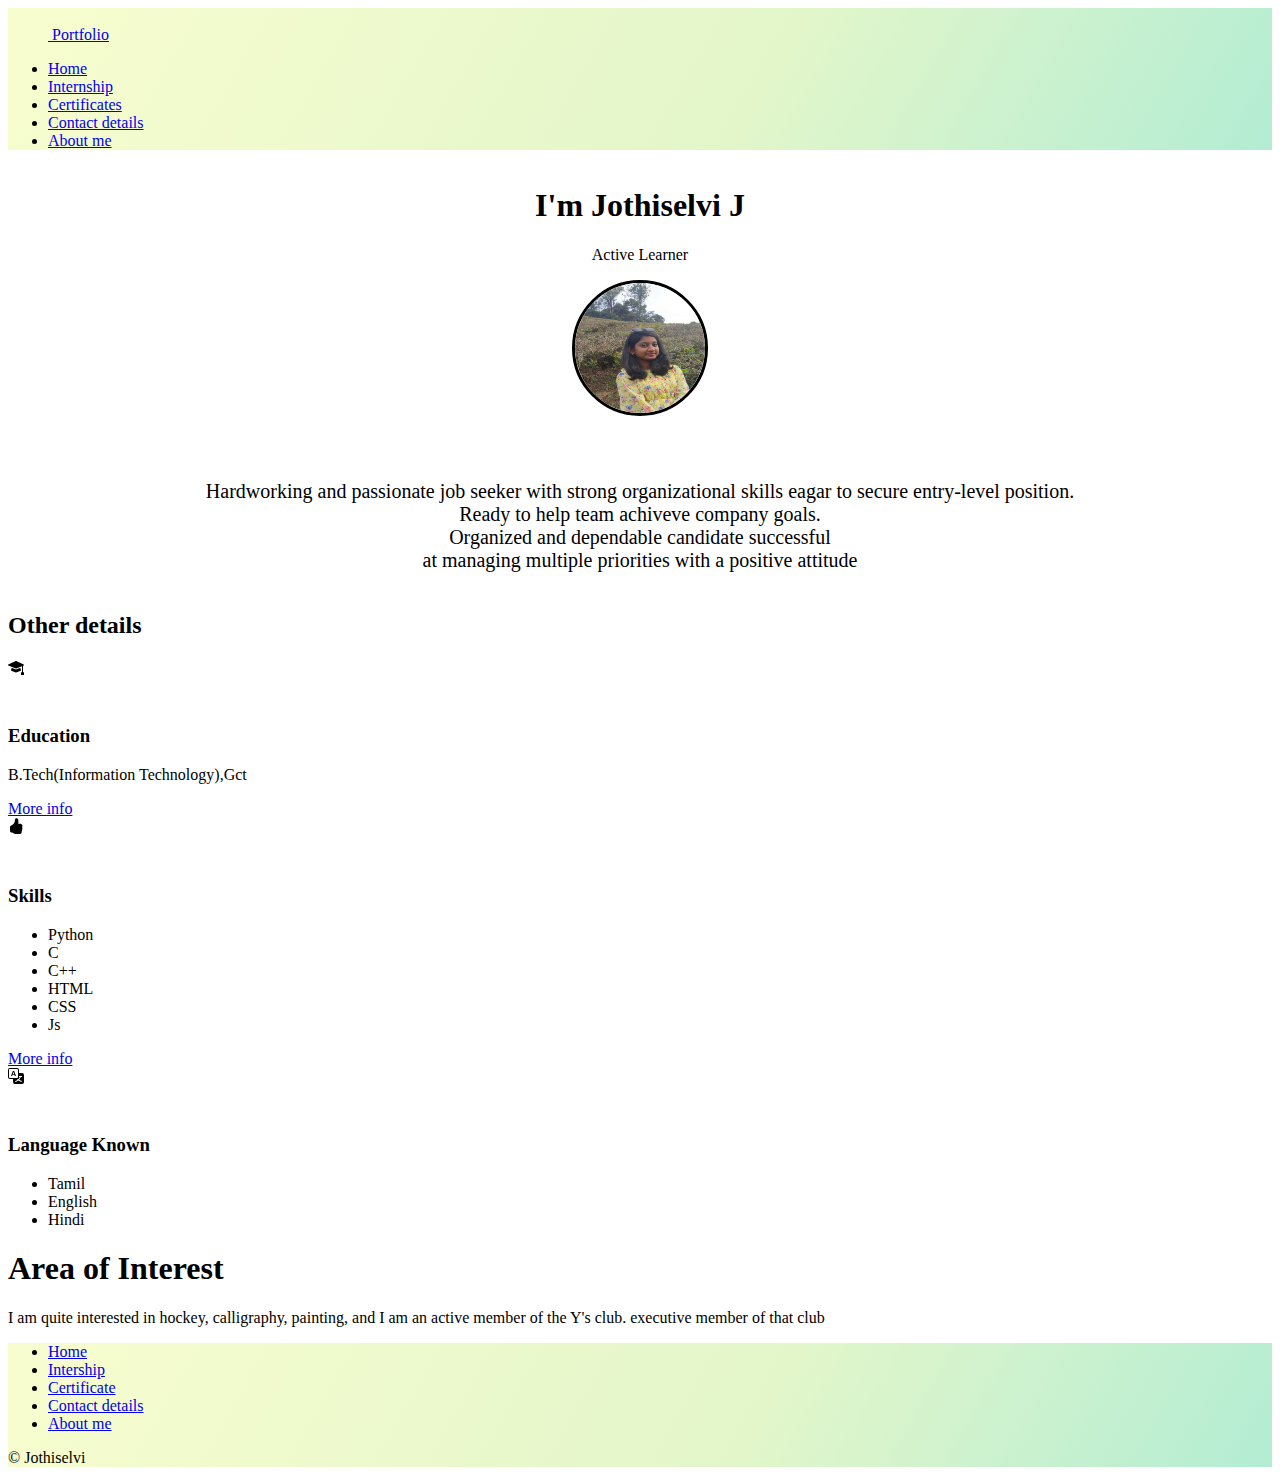
<file: index.html>
<!DOCTYPE html>
<html lang="en" >
<head>
    <meta charset="UTF-8">
    <meta name="viewport" content="width=device-width, initial-scale=1.0">
    <title>Portfolio</title>
    <link href="https://cdn.jsdelivr.net/npm/bootstrap@5.3.0-alpha2/dist/css/bootstrap.min.css" rel="stylesheet"
    integrity="sha384-aFq/bzH65dt+w6FI2ooMVUpc+21e0SRygnTpmBvdBgSdnuTN7QbdgL+OapgHtvPp" crossorigin="anonymous">
  <link rel="stylesheet" href="style.css">
</head>
<body >
    <section class="navba" >
    <div class="container"  >
        <header class="d-flex flex-wrap justify-content-center py-3 mb-9 border-bottom ">
          <a href="/" class="d-flex align-items-center mb-3 mb-md-0 me-md-auto link-body-emphasis text-decoration-none">
            <svg class="bi me-2" width="40" height="32"><use xlink:href="#bootstrap"></use></svg>
            <span class="fs-4">Portfolio</span>
          </a>
    
          <ul class="nav nav-pills">
            <li class="nav-item"><a href="index.html" class="nav-link active" aria-current="page">Home</a></li>
           
            <li class="nav-item"><a href="./internship.html" class="nav-link">Internship</a></li>
            <li class="nav-item"><a href="./certificate.html" class="nav-link">Certificates</a></li>
            <li class="nav-item"><a href="./contact.html" class="nav-link">Contact details</a></li>
            <li class="nav-item"><a href="./about.html" class="nav-link">About me</a></li>
          </ul>
        </header>
      </div>
    </section>
    <section class="title" >
        <div class="container my-5" >
            <div class="container " >
              <h1 class="text-body-emphasis" style="font-family:'Sacramento',cursive;">I'm Jothiselvi J</h1>
              <p class="lead">
                Active Learner
              </p>
              <img src="./pic.jpeg" alt="hi" class="pic">
              <p style="font-size: 20px;">Hardworking and passionate job seeker with strong organizational skills eagar to
                 secure entry-level position. <br>
                 Ready to help team achiveve company goals.<br>
                  Organized and dependable candidate successful <br> at managing multiple priorities with a positive attitude</p>
            </div>
          </div>
    </section>
    <section >

      <div class="container px-4 py-5" id="hanging-icons">
        <h2 class="pb-2 border-bottom">Other details</h2>
        <div class="row g-4 py-5 row-cols-1 row-cols-lg-3">
          <div class="col d-flex align-items-start">
            <div class="icon-square text-body-emphasis bg-body-secondary d-inline-flex align-items-center justify-content-center fs-4 flex-shrink-0 me-3">
              <svg xmlns="http://www.w3.org/2000/svg" width="16" height="16" fill="currentColor" class="bi bi-mortarboard-fill" viewBox="0 0 16 16">
                <path d="M8.211 2.047a.5.5 0 0 0-.422 0l-7.5 3.5a.5.5 0 0 0 .025.917l7.5 3a.5.5 0 0 0 .372 0L14 7.14V13a1 1 0 0 0-1 1v2h3v-2a1 1 0 0 0-1-1V6.739l.686-.275a.5.5 0 0 0 .025-.917l-7.5-3.5Z"/>
                <path d="M4.176 9.032a.5.5 0 0 0-.656.327l-.5 1.7a.5.5 0 0 0 .294.605l4.5 1.8a.5.5 0 0 0 .372 0l4.5-1.8a.5.5 0 0 0 .294-.605l-.5-1.7a.5.5 0 0 0-.656-.327L8 10.466 4.176 9.032Z"/>
              </svg>
            </div>
            <div>
              <h3 class="fs-2 text-body-emphasis">Education</h3>
            <p>B.Tech(Information Technology),Gct</p>
              <a href="./edu.html" class="btn btn-dark">
                More info
              </a>
            </div>
          </div>
          <div class="col d-flex align-items-start">
            <div class="icon-square text-body-emphasis bg-body-secondary d-inline-flex align-items-center justify-content-center fs-4 flex-shrink-0 me-3">
              <svg xmlns="http://www.w3.org/2000/svg" width="16" height="16" fill="currentColor" class="bi bi-hand-thumbs-up-fill" viewBox="0 0 16 16">
                <path d="M6.956 1.745C7.021.81 7.908.087 8.864.325l.261.066c.463.116.874.456 1.012.965.22.816.533 2.511.062 4.51a9.84 9.84 0 0 1 .443-.051c.713-.065 1.669-.072 2.516.21.518.173.994.681 1.2 1.273.184.532.16 1.162-.234 1.733.058.119.103.242.138.363.077.27.113.567.113.856 0 .289-.036.586-.113.856-.039.135-.09.273-.16.404.169.387.107.819-.003 1.148a3.163 3.163 0 0 1-.488.901c.054.152.076.312.076.465 0 .305-.089.625-.253.912C13.1 15.522 12.437 16 11.5 16H8c-.605 0-1.07-.081-1.466-.218a4.82 4.82 0 0 1-.97-.484l-.048-.03c-.504-.307-.999-.609-2.068-.722C2.682 14.464 2 13.846 2 13V9c0-.85.685-1.432 1.357-1.615.849-.232 1.574-.787 2.132-1.41.56-.627.914-1.28 1.039-1.639.199-.575.356-1.539.428-2.59z"/>
              </svg>
            </div>
            <div>
              <h3 class="fs-2 text-body-emphasis">Skills</h3>
              <p><ul>
                <li>Python</li>
                <li>C</li>
                <li>C++</li>
                <li>HTML</li>
                <li>CSS</li>
                <li>Js</li>
              </ul></p>
              <a href="./certificate.html" class="btn btn-dark">
                More info
              </a>
            </div>
          </div>
          <div class="col d-flex align-items-start">
            <div class="icon-square text-body-emphasis bg-body-secondary d-inline-flex align-items-center justify-content-center fs-4 flex-shrink-0 me-3">
              <svg xmlns="http://www.w3.org/2000/svg" width="16" height="16" fill="currentColor" class="bi bi-translate" viewBox="0 0 16 16">
                <path d="M4.545 6.714 4.11 8H3l1.862-5h1.284L8 8H6.833l-.435-1.286H4.545zm1.634-.736L5.5 3.956h-.049l-.679 2.022H6.18z"/>
                <path d="M0 2a2 2 0 0 1 2-2h7a2 2 0 0 1 2 2v3h3a2 2 0 0 1 2 2v7a2 2 0 0 1-2 2H7a2 2 0 0 1-2-2v-3H2a2 2 0 0 1-2-2V2zm2-1a1 1 0 0 0-1 1v7a1 1 0 0 0 1 1h7a1 1 0 0 0 1-1V2a1 1 0 0 0-1-1H2zm7.138 9.995c.193.301.402.583.63.846-.748.575-1.673 1.001-2.768 1.292.178.217.451.635.555.867 1.125-.359 2.08-.844 2.886-1.494.777.665 1.739 1.165 2.93 1.472.133-.254.414-.673.629-.89-1.125-.253-2.057-.694-2.82-1.284.681-.747 1.222-1.651 1.621-2.757H14V8h-3v1.047h.765c-.318.844-.74 1.546-1.272 2.13a6.066 6.066 0 0 1-.415-.492 1.988 1.988 0 0 1-.94.31z"/>
              </svg>
            </div>
            <div>
              <h3 class="fs-2 text-body-emphasis">Language Known</h3>
              <p><ul>
                <li>Tamil</li>
                <li>English</li>
                <li>Hindi</li>
              </ul></p>
              <a href="#" class="btn btn-dark">
                
              </a>
            </div>
          </div>
        </div>
      </div>
    </section>
    <section>
      <div class="p-5 text-center bg-body-tertiary">
        <div class="container py-5">
          <h1 class="text-body-emphasis">Area of Interest</h1>
          <p class="col-lg-8 mx-auto lead">
            I am quite interested in hockey, calligraphy, painting, and I am an active member of the Y's club. executive member of that club


          </p>
        </div>
      </div>
    </section>
    <section class="fot">
      <div class="container">
        <footer class="py-3 my-4">
          <ul class="nav justify-content-center border-bottom pb-3 mb-3 ">
            <li class="nav-item"><a href="./index.html" class="nav-link px-2 text-body-secondary">Home</a></li>
            <li class="nav-item"><a href="./internship.html" class="nav-link px-2 text-body-secondary">Intership</a></li>
            <li class="nav-item"><a href="./certificate.html" class="nav-link px-2 text-body-secondary">Certificate</a></li>
            <li class="nav-item"><a href="./contact.html" class="nav-link px-2 text-body-secondary">Contact details</a></li>
            <li class="nav-item"><a href="./about.html" class="nav-link px-2 text-body-secondary">About me</a></li>
          </ul>
          <p class="text-center text-body-secondary">© Jothiselvi</p>
        </footer>
      </div>
    </section>


    <script src="https://cdn.jsdelivr.net/npm/bootstrap@5.3.0-alpha3/dist/js/bootstrap.bundle.min.js"
    integrity="sha384-ENjdO4Dr2bkBIFxQpeoTz1HIcje39Wm4jDKdf19U8gI4ddQ3GYNS7NTKfAdVQSZe"
    crossorigin="anonymous"></script>
</body>
</html>
</file>
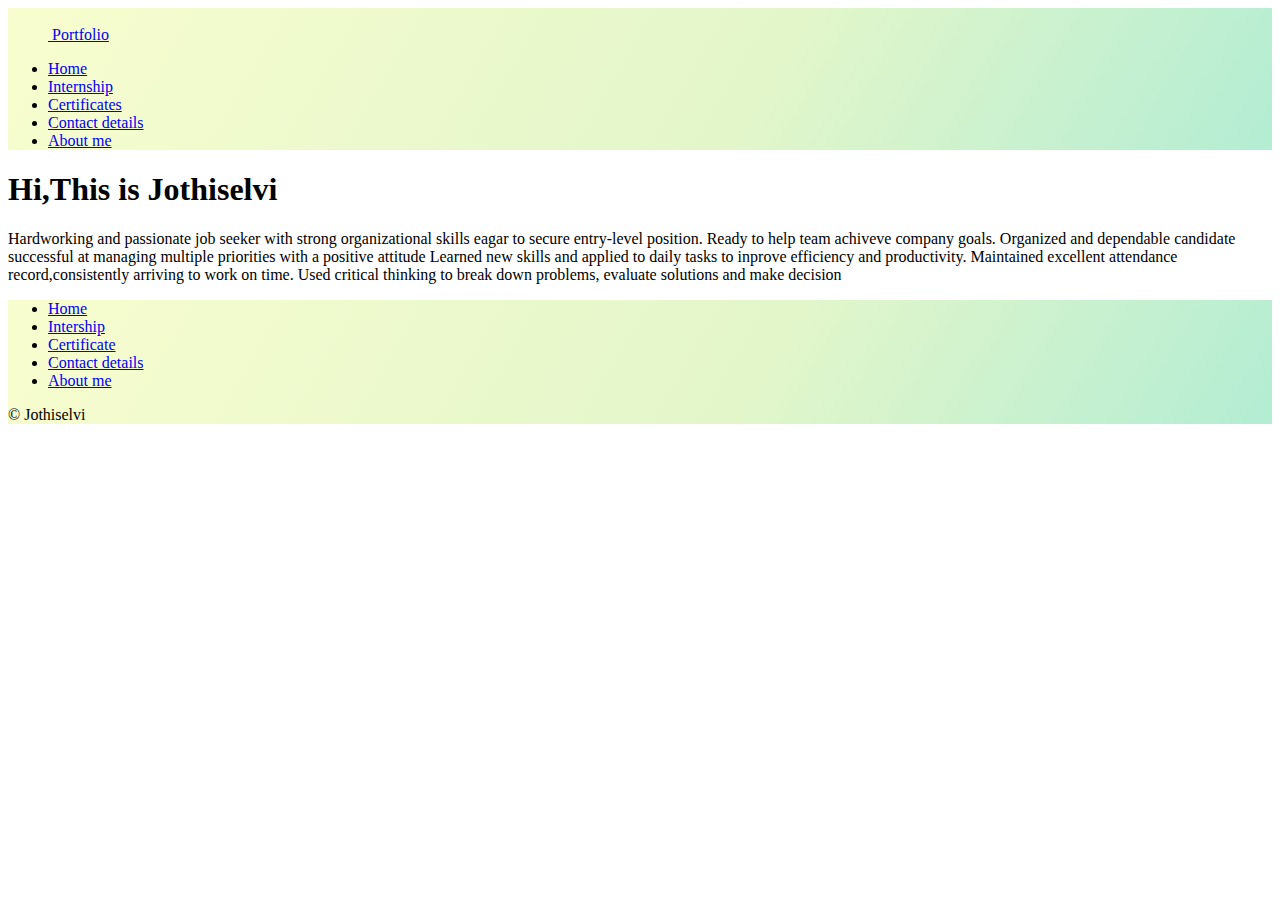
<file: about.html>
<!DOCTYPE html>
<html lang="en">
<head>
    <meta charset="UTF-8">
    <meta name="viewport" content="width=device-width, initial-scale=1.0">
    <title>About</title>
    <link href="https://cdn.jsdelivr.net/npm/bootstrap@5.3.0-alpha2/dist/css/bootstrap.min.css" rel="stylesheet"
    integrity="sha384-aFq/bzH65dt+w6FI2ooMVUpc+21e0SRygnTpmBvdBgSdnuTN7QbdgL+OapgHtvPp" crossorigin="anonymous">
  <link rel="stylesheet" href="style.css">
</head>
<body>
    <section class="navba" >
        <div class="container"  >
            <header class="d-flex flex-wrap justify-content-center py-3 mb-9 border-bottom ">
              <a href="/" class="d-flex align-items-center mb-3 mb-md-0 me-md-auto link-body-emphasis text-decoration-none">
                <svg class="bi me-2" width="40" height="32"><use xlink:href="#bootstrap"></use></svg>
                <span class="fs-4">Portfolio</span>
              </a>
        
              <ul class="nav nav-pills">
                <li class="nav-item"><a href="index.html" class="nav-link active" aria-current="page">Home</a></li>
               
                <li class="nav-item"><a href="./internship.html" class="nav-link">Internship</a></li>
                <li class="nav-item"><a href="./certificate.html" class="nav-link">Certificates</a></li>
                <li class="nav-item"><a href="./contact.html" class="nav-link">Contact details</a></li>
                <li class="nav-item"><a href="./about.html" class="nav-link">About me</a></li>
              </ul>
            </header>
          </div>
        </section>
        <section>
            <div class="p-5 text-center bg-body-tertiary">
                <div class="container py-5">
                  <h1 class="text-body-emphasis">Hi,This is Jothiselvi</h1>
                  <p class="col-lg-8 mx-auto lead">
                     Hardworking and passionate job seeker with strong organizational skills eagar to secure entry-level position. Ready to help team achiveve company goals. Organized and dependable candidate successful at managing multiple priorities with a positive attitude
 Learned new skills and applied to daily tasks to inprove efficiency and productivity.

Maintained excellent attendance record,consistently arriving to work on time.

Used critical thinking to break down problems, evaluate solutions and make decision
                  </p>
                </div>
              </div>
        </section>
        <section class="fot">
            <div class="container">
              <footer class="py-3 my-4">
                <ul class="nav justify-content-center border-bottom pb-3 mb-3 ">
                  <li class="nav-item"><a href="./index.html" class="nav-link px-2 text-body-secondary">Home</a></li>
                  <li class="nav-item"><a href="./internship.html" class="nav-link px-2 text-body-secondary">Intership</a></li>
                  <li class="nav-item"><a href="./certificate.html" class="nav-link px-2 text-body-secondary">Certificate</a></li>
                  <li class="nav-item"><a href="./contact.html" class="nav-link px-2 text-body-secondary">Contact details</a></li>
                  <li class="nav-item"><a href="./about.html" class="nav-link px-2 text-body-secondary">About me</a></li>
                </ul>
                <p class="text-center text-body-secondary">© Jothiselvi</p>
              </footer>
            </div>
          </section>
      
      
          <script src="https://cdn.jsdelivr.net/npm/bootstrap@5.3.0-alpha3/dist/js/bootstrap.bundle.min.js"
          integrity="sha384-ENjdO4Dr2bkBIFxQpeoTz1HIcje39Wm4jDKdf19U8gI4ddQ3GYNS7NTKfAdVQSZe"
          crossorigin="anonymous"></script>
    
</body>
</html>
</file>
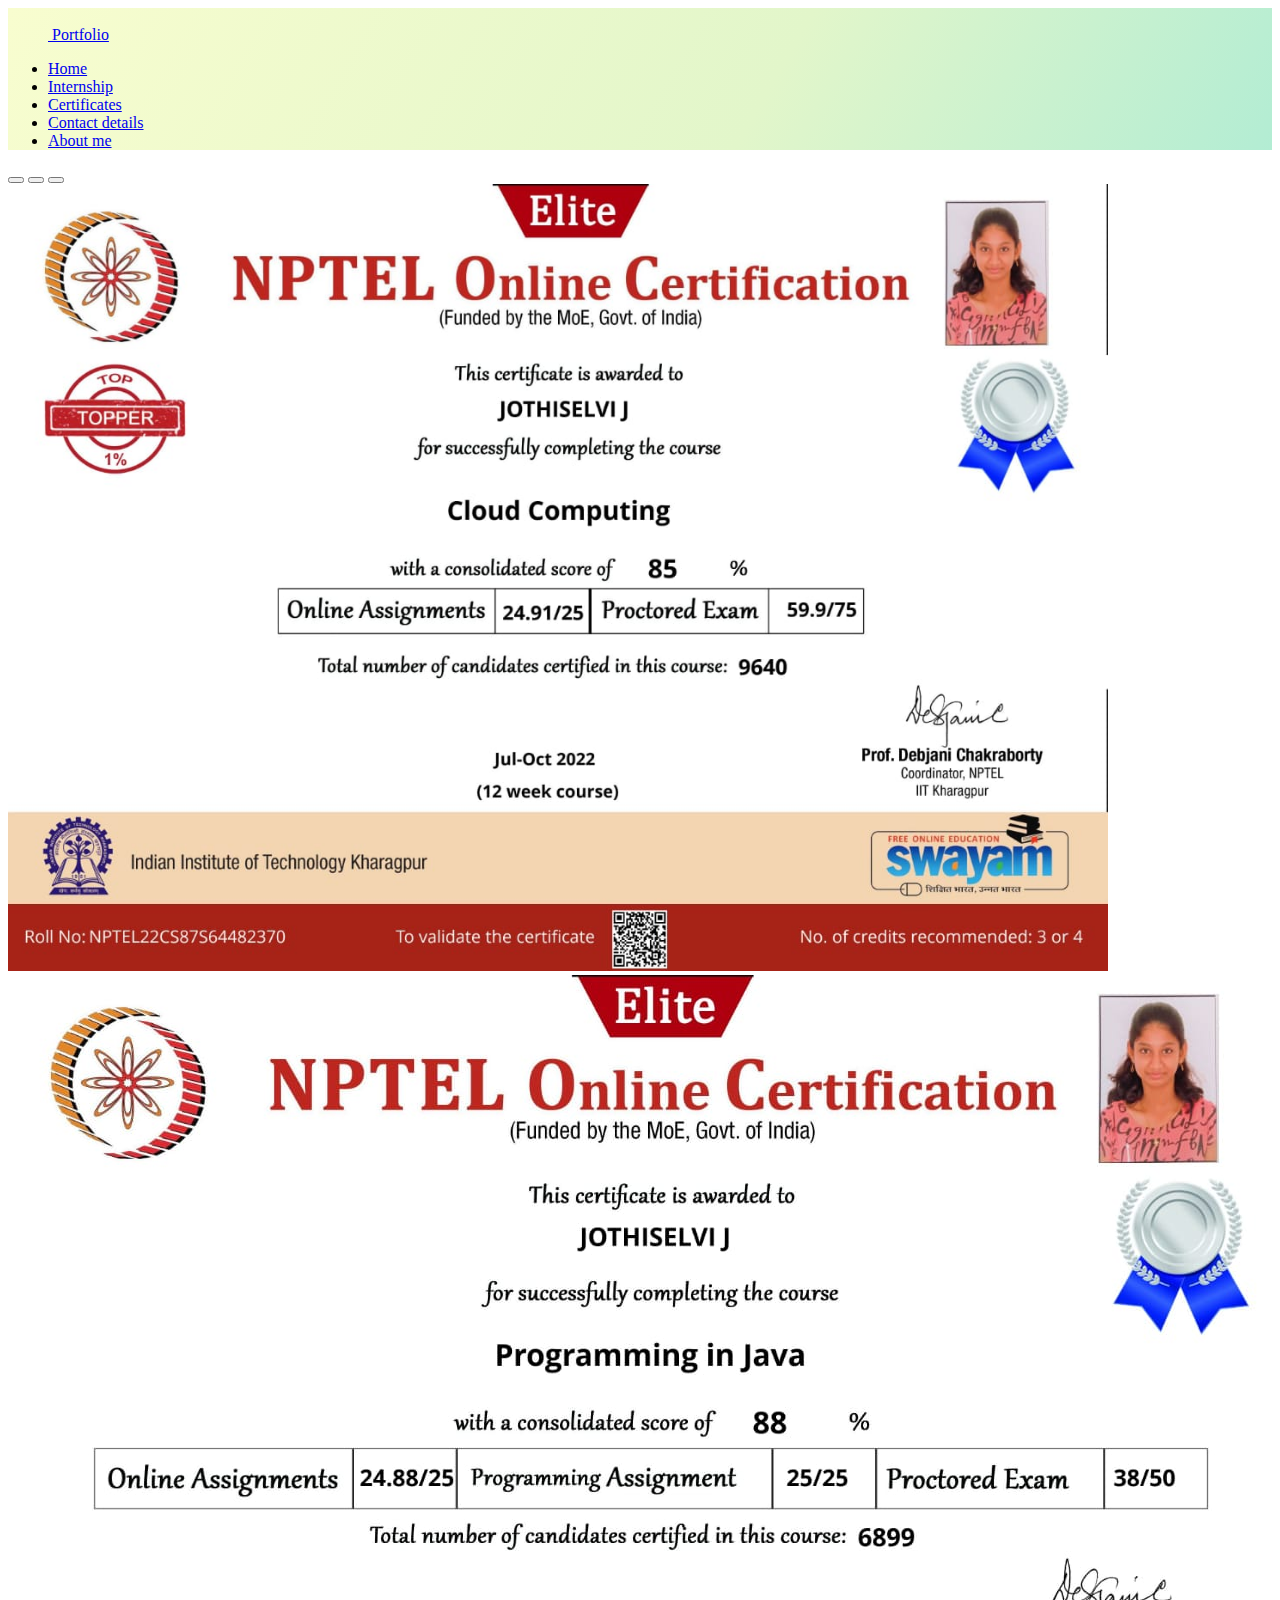
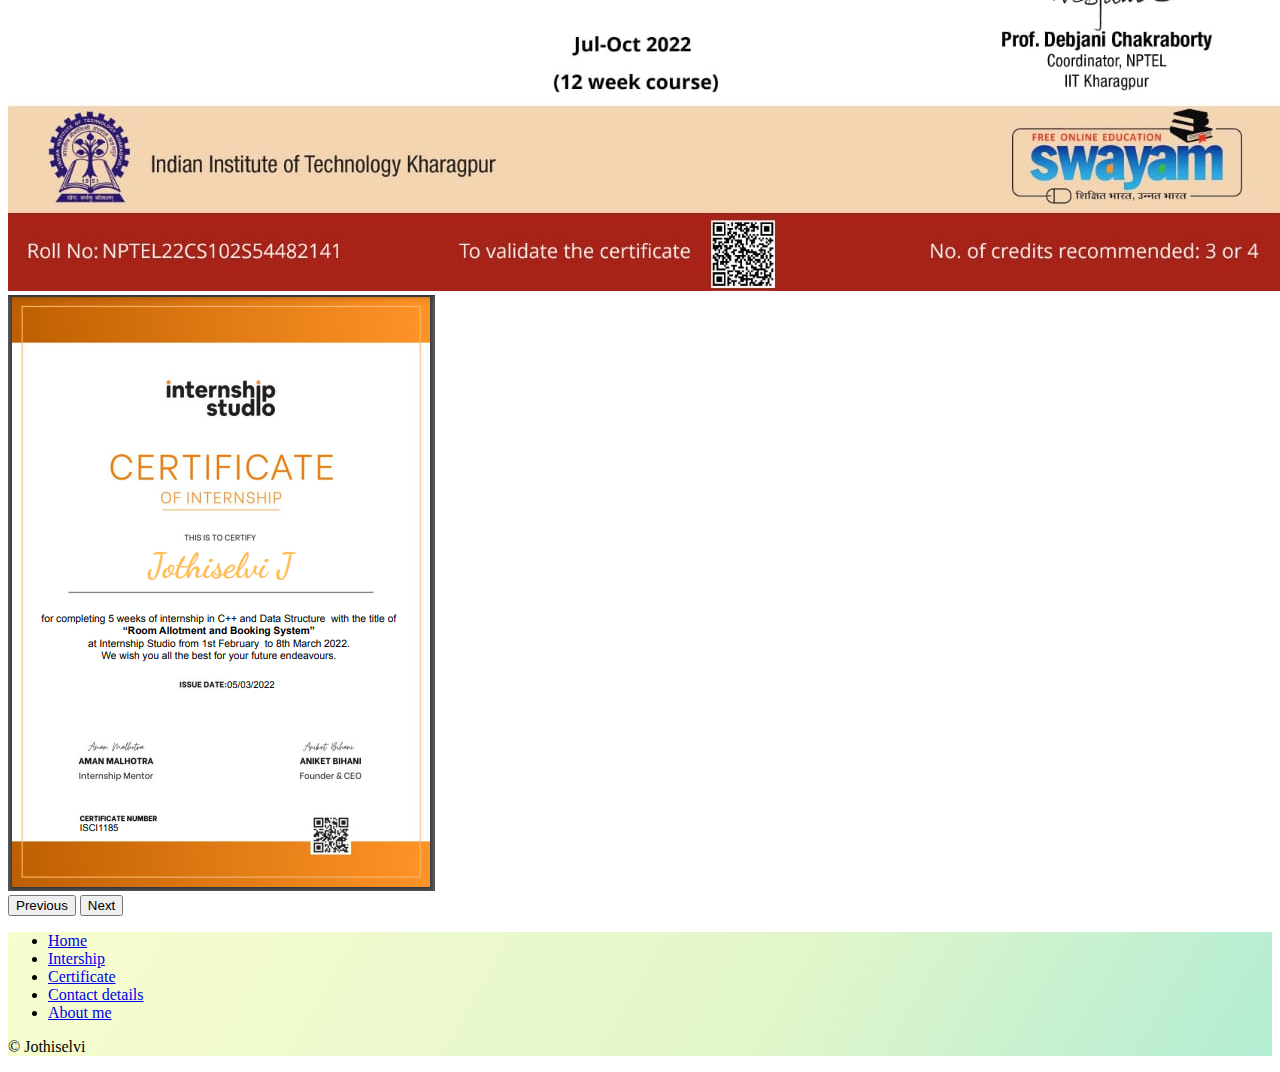
<file: certificate.html>
<!DOCTYPE html>
<html lang="en">
<head>
    <meta charset="UTF-8">
    <meta name="viewport" content="width=device-width, initial-scale=1.0">
    <title>Certificate</title>
    <link href="https://cdn.jsdelivr.net/npm/bootstrap@5.3.0-alpha2/dist/css/bootstrap.min.css" rel="stylesheet"
    integrity="sha384-aFq/bzH65dt+w6FI2ooMVUpc+21e0SRygnTpmBvdBgSdnuTN7QbdgL+OapgHtvPp" crossorigin="anonymous">
  <link rel="stylesheet" href="style.css">
</head>
<body>
    <section class="navba" >
        <div class="container"  >
            <header class="d-flex flex-wrap justify-content-center py-3 mb-9 border-bottom ">
              <a href="/" class="d-flex align-items-center mb-3 mb-md-0 me-md-auto link-body-emphasis text-decoration-none">
                <svg class="bi me-2" width="40" height="32"><use xlink:href="#bootstrap"></use></svg>
                <span class="fs-4">Portfolio</span>
              </a>
        
              <ul class="nav nav-pills">
                <li class="nav-item"><a href="index.html" class="nav-link active" aria-current="page">Home</a></li>
               
                <li class="nav-item"><a href="./internship.html" class="nav-link">Internship</a></li>
                <li class="nav-item"><a href="./certificate.html" class="nav-link">Certificates</a></li>
                <li class="nav-item"><a href="./contact.html" class="nav-link">Contact details</a></li>
                <li class="nav-item"><a href="./about.html" class="nav-link">About me</a></li>
              </ul>
            </header>
          </div>
        </section>
        <div id="carouselExampleIndicators" class="carousel slide">
          <div class="carousel-indicators">
            <button type="button" data-bs-target="#carouselExampleIndicators" data-bs-slide-to="0" class="active" aria-current="true" aria-label="Slide 1"></button>
            <button type="button" data-bs-target="#carouselExampleIndicators" data-bs-slide-to="1" aria-label="Slide 2"></button>
            <button type="button" data-bs-target="#carouselExampleIndicators" data-bs-slide-to="2" aria-label="Slide 3"></button>
          </div>
          <div class="carousel-inner">
            <div class="carousel-item active" class="iam">
              <img src="./nptel1.jpeg" class="d-block w-100" alt="..." width="1100px">
            </div>
            <div class="carousel-item">
              <img src="./nptel2.jpeg" class="d-block w-100" alt="...">
            </div>
            <div class="carousel-item">
              <img src="./intern.png" class="d-block w-100" alt="...">
            </div>
          </div>
          <button class="carousel-control-prev" type="button" data-bs-target="#carouselExampleIndicators" data-bs-slide="prev">
            <span class="carousel-control-prev-icon" aria-hidden="true"></span>
            <span class="visually-hidden">Previous</span>
          </button>
          <button class="carousel-control-next" type="button" data-bs-target="#carouselExampleIndicators" data-bs-slide="next">
            <span class="carousel-control-next-icon" aria-hidden="true"></span>
            <span class="visually-hidden">Next</span>
          </button>
        </div>
        <section class="fot">
          <div class="container">
            <footer class="py-3 my-4">
              <ul class="nav justify-content-center border-bottom pb-3 mb-3 ">
                <li class="nav-item"><a href="./index.html" class="nav-link px-2 text-body-secondary">Home</a></li>
                <li class="nav-item"><a href="./internship.html" class="nav-link px-2 text-body-secondary">Intership</a></li>
                <li class="nav-item"><a href="./certificate.html" class="nav-link px-2 text-body-secondary">Certificate</a></li>
                <li class="nav-item"><a href="./contact.html" class="nav-link px-2 text-body-secondary">Contact details</a></li>
                <li class="nav-item"><a href="./about.html" class="nav-link px-2 text-body-secondary">About me</a></li>
              </ul>
              <p class="text-center text-body-secondary">© Jothiselvi</p>
            </footer>
          </div>
        </section>
    
    
        <script src="https://cdn.jsdelivr.net/npm/bootstrap@5.3.0-alpha3/dist/js/bootstrap.bundle.min.js"
        integrity="sha384-ENjdO4Dr2bkBIFxQpeoTz1HIcje39Wm4jDKdf19U8gI4ddQ3GYNS7NTKfAdVQSZe"
        crossorigin="anonymous"></script>
        
    
</body>
</html>
</file>
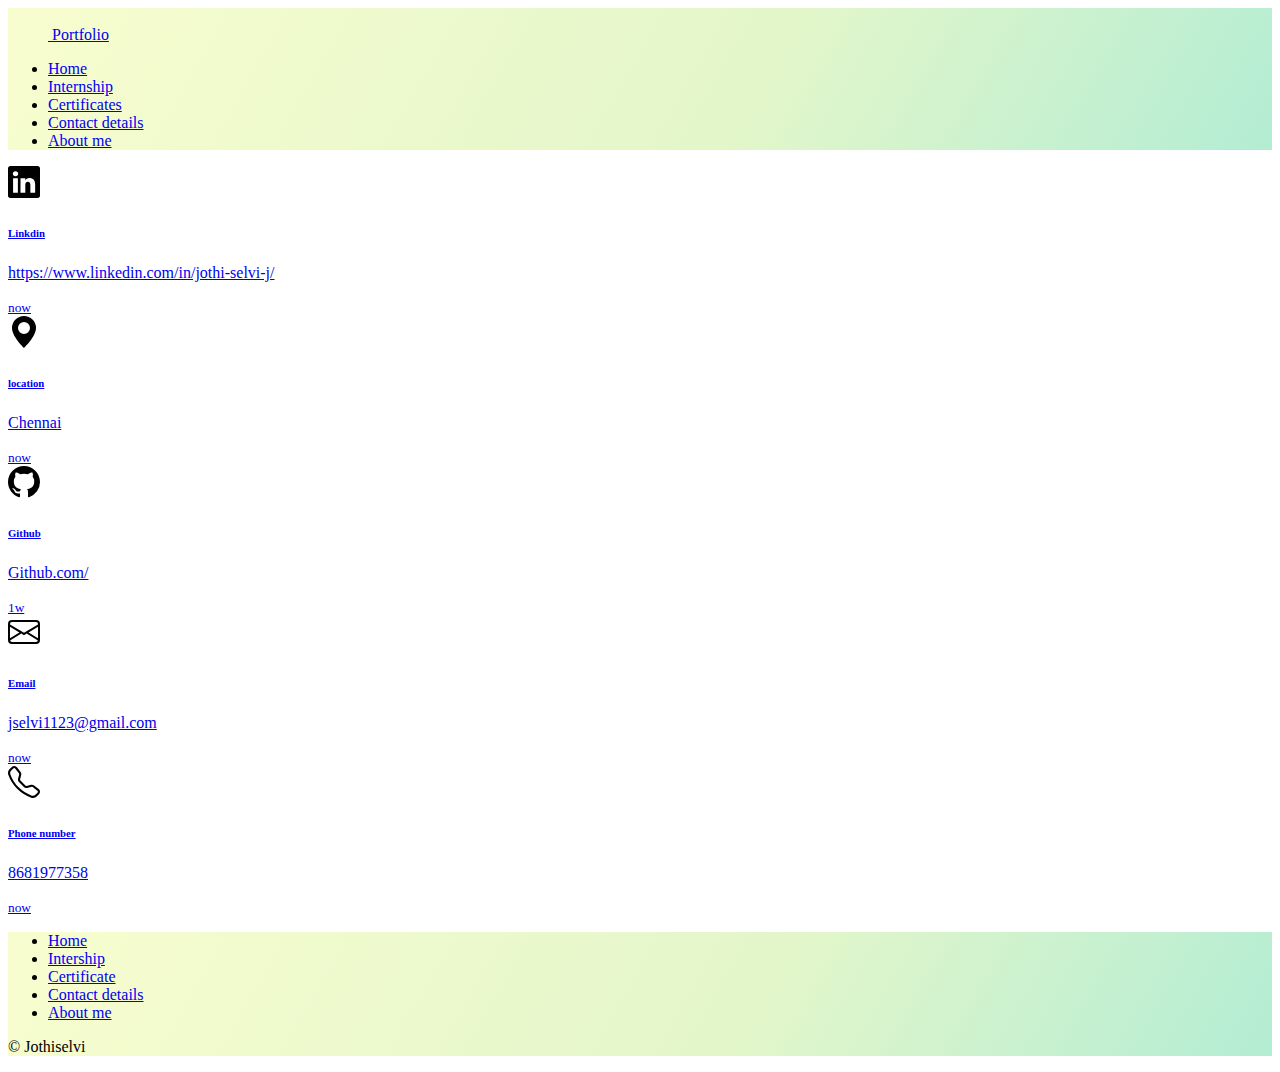
<file: contact.html>
<!DOCTYPE html>
<html lang="en">
<head>
    <meta charset="UTF-8">
    <meta name="viewport" content="width=device-width, initial-scale=1.0">
    <title>Contact</title>
    <link href="https://cdn.jsdelivr.net/npm/bootstrap@5.3.0-alpha2/dist/css/bootstrap.min.css" rel="stylesheet"
    integrity="sha384-aFq/bzH65dt+w6FI2ooMVUpc+21e0SRygnTpmBvdBgSdnuTN7QbdgL+OapgHtvPp" crossorigin="anonymous">
  <link rel="stylesheet" href="style.css">
</head>
<body>
    <section class="navba" >
        <div class="container"  >
            <header class="d-flex flex-wrap justify-content-center py-3 mb-9 border-bottom ">
              <a href="/" class="d-flex align-items-center mb-3 mb-md-0 me-md-auto link-body-emphasis text-decoration-none">
                <svg class="bi me-2" width="40" height="32"><use xlink:href="#bootstrap"></use></svg>
                <span class="fs-4">Portfolio</span>
              </a>
        
              <ul class="nav nav-pills">
                <li class="nav-item"><a href="index.html" class="nav-link active" aria-current="page">Home</a></li>
               
                <li class="nav-item"><a href="./internship.html" class="nav-link">Internship</a></li>
                <li class="nav-item"><a href="./certificate.html" class="nav-link">Certificates</a></li>
                <li class="nav-item"><a href="./contact.html" class="nav-link">Contact details</a></li>
                <li class="nav-item"><a href="./about.html" class="nav-link">About me</a></li>
              </ul>
            </header>
          </div>
        </section>
        <section>
            <div class="d-flex flex-column flex-md-row p-4 gap-4 py-md-5 align-items-center justify-content-center">
                <div class="list-group">
                 
                  
                  <a href="https://www.linkedin.com/in/jothi-selvi-j/" class="list-group-item list-group-item-action d-flex gap-3 py-3" aria-current="true">
                    <img src="./linkedin.svg" alt="twbs" width="32" height="32" class="rounded-circle flex-shrink-0">
                    <div class="d-flex gap-2 w-100 justify-content-between">
                      <div>
                        <h6 class="mb-0">Linkdin</h6>
                        <p class="mb-0 opacity-75">https://www.linkedin.com/in/jothi-selvi-j/</p>
                      </div>
                      <small class="opacity-50 text-nowrap">now</small>
                    </div>
                  </a>
                  <a href="https://www.bing.com/maps?mepi=24%7E%7ETopOfPage%7ELargeMapLink&ty=18&q=Chennai%2C+Tamil+Nadu&satid=id.sid%3Ad97acf5c-0a2b-cd2c-e895-ef8aa64b883b&vdpid=7472814627122839553&mb=13.294967%7E79.993652%7E12.818326%7E80.346367&ppois=13.056646347045898_80.17000961303711_Chennai%2C+Tamil+Nadu_%7E&cp=13.056737%7E80.339584&v=2&sV=1&FORM=MIRE&qpvt=chennai+location&lvl=11.0" class="list-group-item list-group-item-action d-flex gap-3 py-3" aria-current="true">
                    <img src="./geo-alt-fill.svg" alt="twbs" width="32" height="32" class="rounded-circle flex-shrink-0">
                    <div class="d-flex gap-2 w-100 justify-content-between">
                      <div>
                        <h6 class="mb-0">location</h6>
                        <p class="mb-0 opacity-75">Chennai</p>
                      </div>
                      <small class="opacity-50 text-nowrap">now</small>
                    </div>
                  </a>
                  <a href="https://github.com/" class="list-group-item list-group-item-action d-flex gap-3 py-3" aria-current="true">
                    <img src="./github.svg" alt="twbs" width="32" height="32" class="rounded-circle flex-shrink-0">
                    <div class="d-flex gap-2 w-100 justify-content-between">
                      <div>
                        <h6 class="mb-0">Github</h6>
                        <p class="mb-0 opacity-75">Github.com/</p>
                      </div>
                      <small class="opacity-50 text-nowrap">1w</small>
                    </div>
                  </a>
                  <a href="https://mail.google.com/mail/u/0/#inbox" class="list-group-item list-group-item-action d-flex gap-3 py-3" aria-current="true">
                    <img src="./envelope.svg" alt="twbs" width="32" height="32" class="rounded-circle flex-shrink-0">
                    <div class="d-flex gap-2 w-100 justify-content-between">
                      <div>
                        <h6 class="mb-0">Email</h6>
                        <p class="mb-0 opacity-75">jselvi1123@gmail.com</p>
                      </div>
                      <small class="opacity-50 text-nowrap">now</small>
                    </div>
                  </a>
                  <a href="#" class="list-group-item list-group-item-action d-flex gap-3 py-3" aria-current="true">
                    <img src="./telephone.svg" alt="twbs" width="32" height="32" class="rounded-circle flex-shrink-0">
                    <div class="d-flex gap-2 w-100 justify-content-between">
                      <div>
                        <h6 class="mb-0">Phone number</h6>
                        <p class="mb-0 opacity-75">8681977358</p>
                      </div>
                      <small class="opacity-50 text-nowrap">now</small>
                    </div>
                  </a>
                </div>
              </div>
        </section>
        <section class="fot">
            <div class="container">
              <footer class="py-3 my-4">
                <ul class="nav justify-content-center border-bottom pb-3 mb-3 ">
                  <li class="nav-item"><a href="./index.html" class="nav-link px-2 text-body-secondary">Home</a></li>
                  <li class="nav-item"><a href="./internship.html" class="nav-link px-2 text-body-secondary">Intership</a></li>
                  <li class="nav-item"><a href="./certificate.html" class="nav-link px-2 text-body-secondary">Certificate</a></li>
                  <li class="nav-item"><a href="./contact.html" class="nav-link px-2 text-body-secondary">Contact details</a></li>
                  <li class="nav-item"><a href="./about.html" class="nav-link px-2 text-body-secondary">About me</a></li>
                </ul>
                <p class="text-center text-body-secondary">© Jothiselvi</p>
              </footer>
            </div>
          </section>
      
      
          <script src="https://cdn.jsdelivr.net/npm/bootstrap@5.3.0-alpha3/dist/js/bootstrap.bundle.min.js"
          integrity="sha384-ENjdO4Dr2bkBIFxQpeoTz1HIcje39Wm4jDKdf19U8gI4ddQ3GYNS7NTKfAdVQSZe"
          crossorigin="anonymous"></script>
    
</body>
</html>
</file>
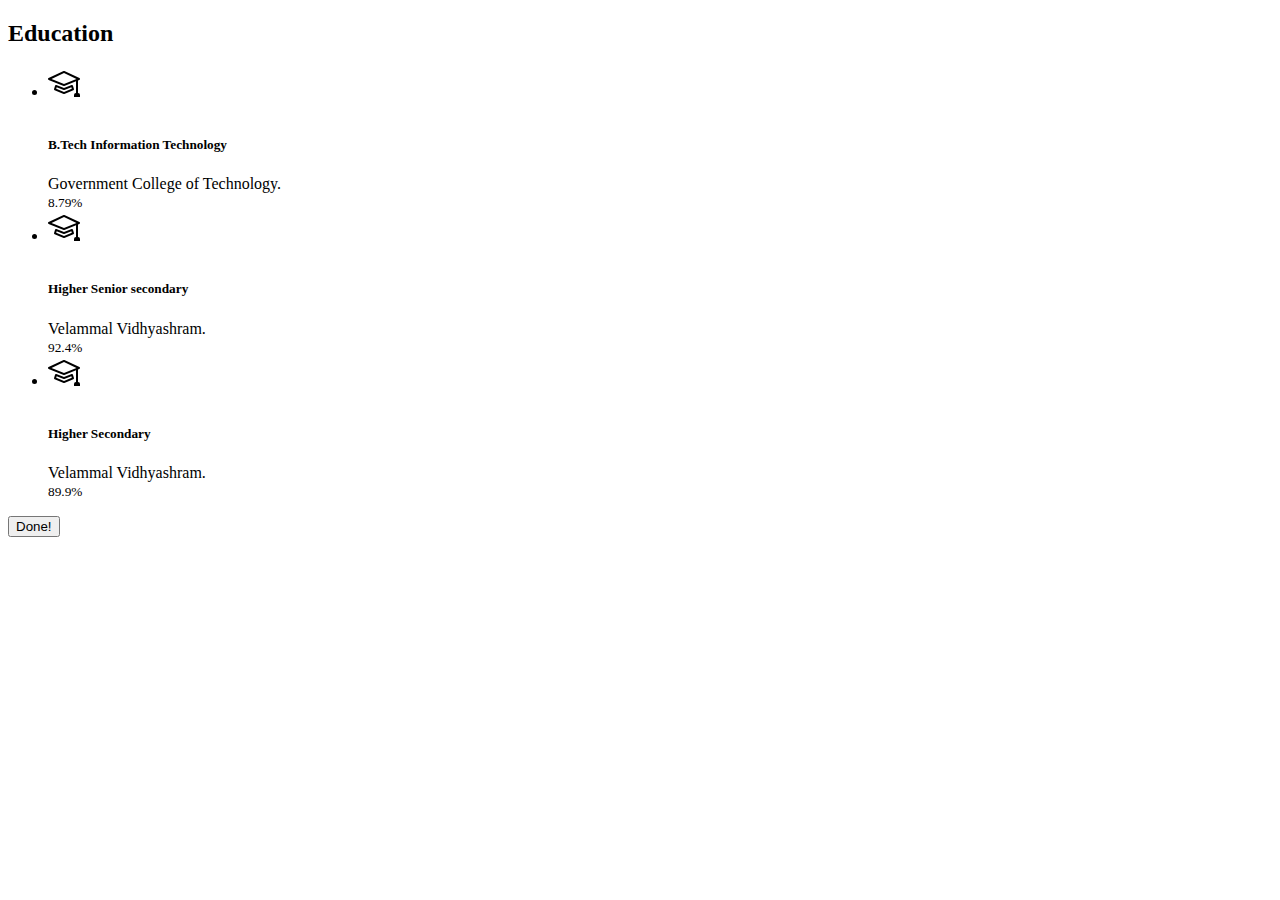
<file: edu.html>
<!DOCTYPE html>
<html lang="en">
<head>
    <meta charset="UTF-8">
    <meta name="viewport" content="width=device-width, initial-scale=1.0">
    <title>Document</title>
    <link href="https://cdn.jsdelivr.net/npm/bootstrap@5.3.0-alpha2/dist/css/bootstrap.min.css" rel="stylesheet"
    integrity="sha384-aFq/bzH65dt+w6FI2ooMVUpc+21e0SRygnTpmBvdBgSdnuTN7QbdgL+OapgHtvPp" crossorigin="anonymous">
  <link rel="stylesheet" href="style.css">
</head>
<body>
    <div class="modal modal-sheet position-static d-block bg-body-secondary p-4 py-md-5" tabindex="-1" role="dialog" id="modalTour">
        <div class="modal-dialog" role="document">
          <div class="modal-content rounded-4 shadow">
            <div class="modal-body p-5">
              <h2 class="fw-bold mb-0">Education</h2>
      
              <ul class="d-grid gap-4 my-5 list-unstyled small">
                <li class="d-flex gap-4">
                  
                    <div class="icon-square text-body-emphasis bg-body-secondary d-inline-flex align-items-center justify-content-center fs-4 flex-shrink-0 me-3">
                      <svg xmlns="http://www.w3.org/2000/svg" height="30" fill="currentColor" class="bi bi-mortarboard" viewBox="0 0 16 15">
                        <path d="M8.211 2.047a.5.5 0 0 0-.422 0l-7.5 3.5a.5.5 0 0 0 .025.917l7.5 3a.5.5 0 0 0 .372 0L14 7.14V13a1 1 0 0 0-1 1v2h3v-2a1 1 0 0 0-1-1V6.739l.686-.275a.5.5 0 0 0 .025-.917l-7.5-3.5ZM8 8.46 1.758 5.965 8 3.052l6.242 2.913L8 8.46Z"/>
                        <path d="M4.176 9.032a.5.5 0 0 0-.656.327l-.5 1.7a.5.5 0 0 0 .294.605l4.5 1.8a.5.5 0 0 0 .372 0l4.5-1.8a.5.5 0 0 0 .294-.605l-.5-1.7a.5.5 0 0 0-.656-.327L8 10.466 4.176 9.032Zm-.068 1.873.22-.748 3.496 1.311a.5.5 0 0 0 .352 0l3.496-1.311.22.748L8 12.46l-3.892-1.556Z"/>
                        </svg>
                    </div>
                    
    
                  <div>
                    <h5 class="mb-0">B.Tech Information Technology</h5>
                    Government College of Technology.<br>
                    <small>8.79%</small>
                  </div>
                </li>
                <li class="d-flex gap-4">
                  <div class="icon-square text-body-emphasis bg-body-secondary d-inline-flex align-items-center justify-content-center fs-4 flex-shrink-0 me-3">
                    <svg xmlns="http://www.w3.org/2000/svg" height="30" fill="currentColor" class="bi bi-mortarboard" viewBox="0 0 16 15">
                      <path d="M8.211 2.047a.5.5 0 0 0-.422 0l-7.5 3.5a.5.5 0 0 0 .025.917l7.5 3a.5.5 0 0 0 .372 0L14 7.14V13a1 1 0 0 0-1 1v2h3v-2a1 1 0 0 0-1-1V6.739l.686-.275a.5.5 0 0 0 .025-.917l-7.5-3.5ZM8 8.46 1.758 5.965 8 3.052l6.242 2.913L8 8.46Z"/>
                      <path d="M4.176 9.032a.5.5 0 0 0-.656.327l-.5 1.7a.5.5 0 0 0 .294.605l4.5 1.8a.5.5 0 0 0 .372 0l4.5-1.8a.5.5 0 0 0 .294-.605l-.5-1.7a.5.5 0 0 0-.656-.327L8 10.466 4.176 9.032Zm-.068 1.873.22-.748 3.496 1.311a.5.5 0 0 0 .352 0l3.496-1.311.22.748L8 12.46l-3.892-1.556Z"/>
                      </svg>
                  </div>
                  
                  <div>
                    <h5 class="mb-0">Higher Senior secondary</h5>
                    Velammal Vidhyashram.<br>
                    <small>92.4%</small>
                  </div>
                </li>
                <li class="d-flex gap-4">
                  <div class="icon-square text-body-emphasis bg-body-secondary d-inline-flex align-items-center justify-content-center fs-4 flex-shrink-0 me-3">
                    <svg xmlns="http://www.w3.org/2000/svg" height="30" fill="currentColor" class="bi bi-mortarboard" viewBox="0 0 16 15">
                      <path d="M8.211 2.047a.5.5 0 0 0-.422 0l-7.5 3.5a.5.5 0 0 0 .025.917l7.5 3a.5.5 0 0 0 .372 0L14 7.14V13a1 1 0 0 0-1 1v2h3v-2a1 1 0 0 0-1-1V6.739l.686-.275a.5.5 0 0 0 .025-.917l-7.5-3.5ZM8 8.46 1.758 5.965 8 3.052l6.242 2.913L8 8.46Z"/>
                      <path d="M4.176 9.032a.5.5 0 0 0-.656.327l-.5 1.7a.5.5 0 0 0 .294.605l4.5 1.8a.5.5 0 0 0 .372 0l4.5-1.8a.5.5 0 0 0 .294-.605l-.5-1.7a.5.5 0 0 0-.656-.327L8 10.466 4.176 9.032Zm-.068 1.873.22-.748 3.496 1.311a.5.5 0 0 0 .352 0l3.496-1.311.22.748L8 12.46l-3.892-1.556Z"/>
                      </svg>
                  </div>
                  
                  <div>
                    <h5 class="mb-0">Higher Secondary</h5>
                    Velammal Vidhyashram.<br>
                    <small>89.9%</small>
                  </div>
                </li>
              </ul>
              <a href="./index.html"><button type="button" class="btn btn-lg btn-primary mt-3 w-100" data-bs-dismiss="modal">Done!</button></a>
            </div>
          </div>
        </div>
      </div>
      <script src="https://cdn.jsdelivr.net/npm/bootstrap@5.3.0-alpha3/dist/js/bootstrap.bundle.min.js"
    integrity="sha384-ENjdO4Dr2bkBIFxQpeoTz1HIcje39Wm4jDKdf19U8gI4ddQ3GYNS7NTKfAdVQSZe"
    crossorigin="anonymous"></script>
</body>
</html>
</file>
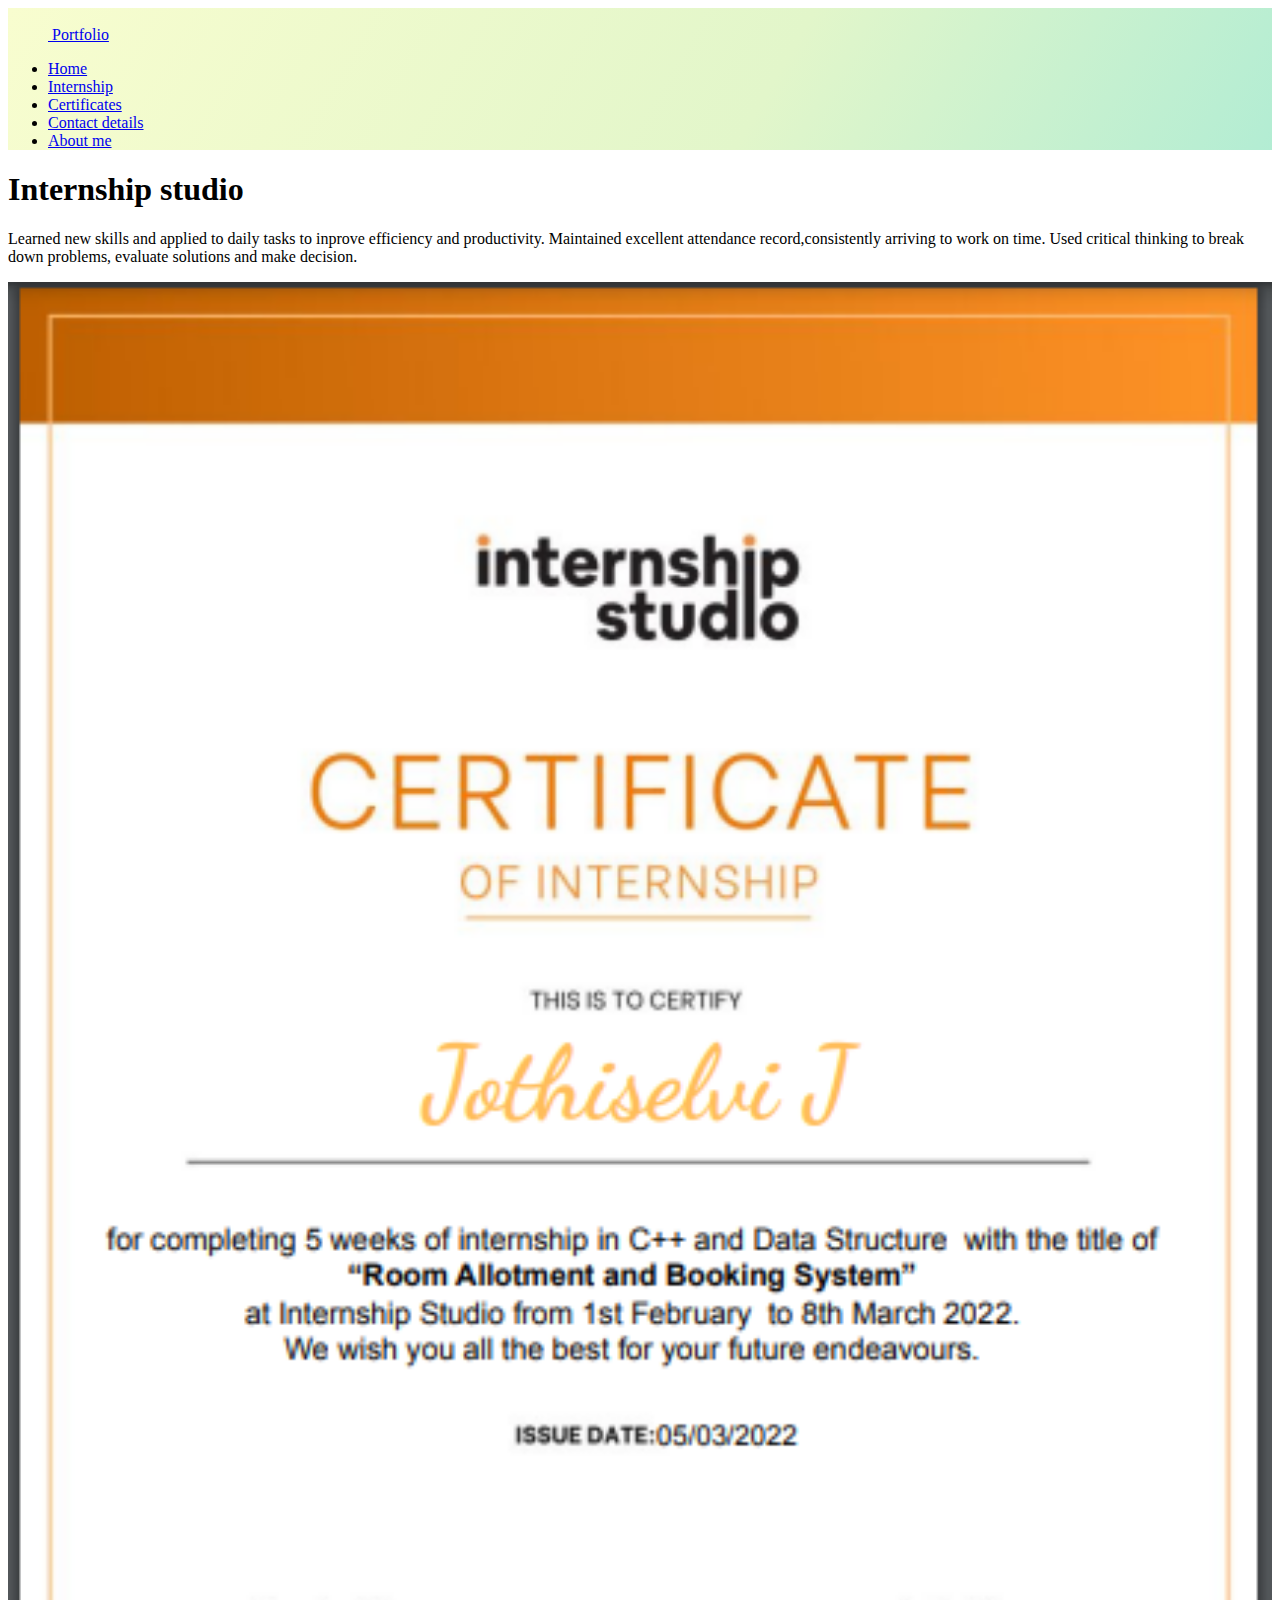
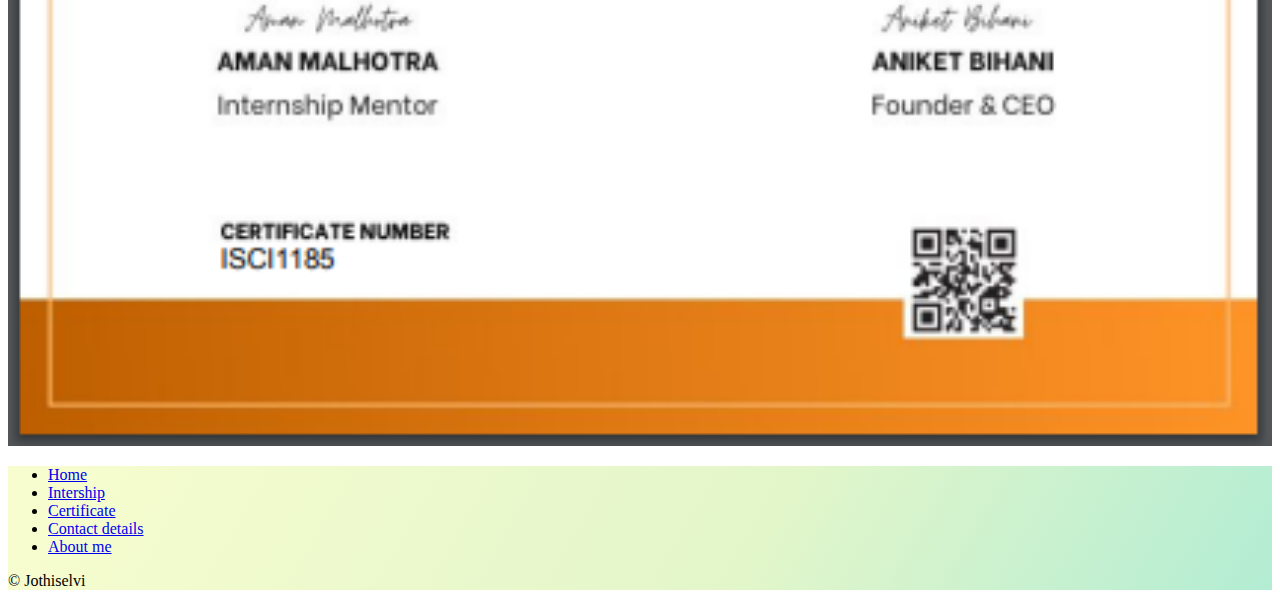
<file: internship.html>
<!DOCTYPE html>
<html lang="en">
<head>
    <meta charset="UTF-8">
    <meta name="viewport" content="width=device-width, initial-scale=1.0">
    <title>Internship</title>
    <link href="https://cdn.jsdelivr.net/npm/bootstrap@5.3.0-alpha2/dist/css/bootstrap.min.css" rel="stylesheet"
    integrity="sha384-aFq/bzH65dt+w6FI2ooMVUpc+21e0SRygnTpmBvdBgSdnuTN7QbdgL+OapgHtvPp" crossorigin="anonymous">
  <link rel="stylesheet" href="style.css">
</head>
<body>
    <section class="navba" >
        <div class="container"  >
            <header class="d-flex flex-wrap justify-content-center py-3 mb-9 border-bottom ">
              <a href="/" class="d-flex align-items-center mb-3 mb-md-0 me-md-auto link-body-emphasis text-decoration-none">
                <svg class="bi me-2" width="40" height="32"><use xlink:href="#bootstrap"></use></svg>
                <span class="fs-4">Portfolio</span>
              </a>
        
              <ul class="nav nav-pills">
                <li class="nav-item"><a href="index.html" class="nav-link active" aria-current="page">Home</a></li>
               
                <li class="nav-item"><a href="./internship.html" class="nav-link">Internship</a></li>
                <li class="nav-item"><a href="./certificate.html" class="nav-link">Certificates</a></li>
                <li class="nav-item"><a href="./contact.html" class="nav-link">Contact details</a></li>
                <li class="nav-item"><a href="./about.html" class="nav-link">About me</a></li>
              </ul>
            </header>
          </div>
        </section>
        <section>
            <div class="container my-5">
                <div class="row p-4 pb-0 pe-lg-0 pt-lg-5 align-items-center rounded-3 border shadow-lg">
                  <div class="col-lg-7 p-3 p-lg-5 pt-lg-3">
                    <h1 class="display-4 fw-bold lh-1 text-body-emphasis">Internship studio</h1>
                    <p class="lead">Learned new skills and applied to daily tasks to inprove efficiency and productivity.
                        Maintained excellent attendance record,consistently arriving to work on time.
                        Used critical thinking to break down problems, evaluate solutions and make decision.</p>
                    
                  </div>
                  <div class="col-lg-4 offset-lg-1 p-0 overflow-hidden shadow-lg">
                      <img class="rounded-lg-3" src="intern.png" alt="" width="100%">
                  </div>
                </div>
              </div>
        </section>
        <section class="fot">
            <div class="container">
              <footer class="py-3 my-4">
                <ul class="nav justify-content-center border-bottom pb-3 mb-3 ">
                  <li class="nav-item"><a href="./index.html" class="nav-link px-2 text-body-secondary">Home</a></li>
                  <li class="nav-item"><a href="./internship.html" class="nav-link px-2 text-body-secondary">Intership</a></li>
                  <li class="nav-item"><a href="./certificate.html" class="nav-link px-2 text-body-secondary">Certificate</a></li>
                  <li class="nav-item"><a href="./contact.html" class="nav-link px-2 text-body-secondary">Contact details</a></li>
                  <li class="nav-item"><a href="./about.html" class="nav-link px-2 text-body-secondary">About me</a></li>
                </ul>
                <p class="text-center text-body-secondary">© Jothiselvi</p>
              </footer>
            </div>
          </section>
      
      
          <script src="https://cdn.jsdelivr.net/npm/bootstrap@5.3.0-alpha3/dist/js/bootstrap.bundle.min.js"
          integrity="sha384-ENjdO4Dr2bkBIFxQpeoTz1HIcje39Wm4jDKdf19U8gI4ddQ3GYNS7NTKfAdVQSZe"
          crossorigin="anonymous"></script>
    
</body>
</html>
</file>
<file: style.css>
.nav {
    --bs-nav-pills-link-active-bg:black;
    --bs-nav-link-color:black;
   
}
.navba{
    background: linear-gradient(300deg,#78C1F3, #9BE8D8, #E2F6CA ,#F8FDCF);
    background-size: 180% 180%;
    animation: gradient-animation 3s ease infinite; 
    
}

.title{
    
  display: flex;
  align-items: center;
  justify-content: center;
  text-align: center;
  
}
body
{
    
}
.pic{
    height: 130px;
    width: 130px;
    border-radius: 50%;
    margin-bottom: 40px;
    border:3px solid black
}
.fot{
    background: linear-gradient(300deg,#78C1F3, #9BE8D8, #E2F6CA ,#F8FDCF);
    background-size: 180% 180%;
    animation: gradient-animation 6s ease infinite; 

}
.icon-square {
    width: 3rem;
    height: 3rem;
    border-radius: 0.75rem;
  }
 
  .iam{
    display: flex;
    justify-content: center;
    width:"500px"
  }
</file>
